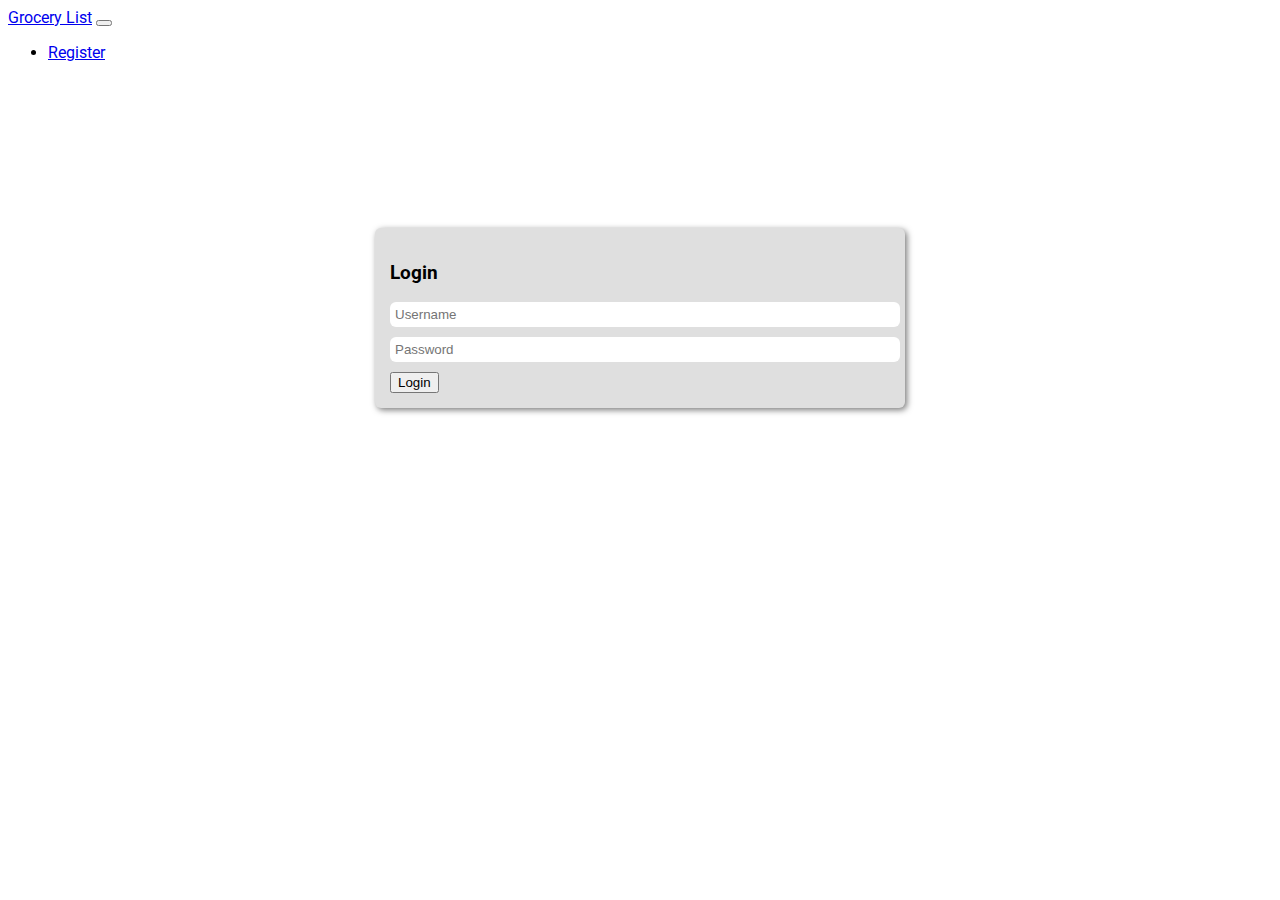
<file: target/classes/index.html>
<!DOCTYPE html>
<html lang="en">
<head>
    <meta charset="UTF-8">
    <meta http-equiv="X-UA-Compatible" content="IE=edge">
    <meta name="viewport" content="width=device-width, initial-scale=1.0">
    <title>Document</title>

    <link href="https://cdn.jsdelivr.net/npm/bootstrap@5.0.2/dist/css/bootstrap.min.css" rel="stylesheet" integrity="sha384-EVSTQN3/azprG1Anm3QDgpJLIm9Nao0Yz1ztcQTwFspd3yD65VohhpuuCOmLASjC" crossorigin="anonymous">
    <link rel="preconnect" href="https://fonts.googleapis.com">
    <link rel="preconnect" href="https://fonts.gstatic.com" crossorigin>
    <link href="https://fonts.googleapis.com/css2?family=Roboto:wght@300&display=swap" rel="stylesheet">
    <link rel="stylesheet" href="./globals/globals.css">
    <link rel="stylesheet" href="./styles.css">

</head>
<body>
    
    <nav class="navbar navbar-expand-lg navbar-dark bg-dark">
        <div class="container-fluid">
          <a class="navbar-brand" href="#">Grocery List</a>
          <button class="navbar-toggler" type="button" data-bs-toggle="collapse" data-bs-target="#navbarNav" aria-controls="navbarNav" aria-expanded="false" aria-label="Toggle navigation">
            <span class="navbar-toggler-icon"></span>
          </button>
          <div class="collapse navbar-collapse" id="navbarNav">
            <ul class="navbar-nav">
              <li class="nav-item">
                <a class="nav-link active" aria-current="page" href="./register/index.html">Register</a>
              </li>
            </ul>
          </div>
        </div>
      </nav>

<!-- login form -->

      <div id="login-container">
          <form id="login-form">
            <h3>Login</h3>
            <div><input type="text" id="username" placeholder="Username"></div>
            <div><input type="password" id="password" placeholder="Password"></div>
            <div id="message"></div>
            <div><button class="btn btn-primary">Login</button></div>
          </form>
      </div>


    <script src="https://cdn.jsdelivr.net/npm/bootstrap@5.0.2/dist/js/bootstrap.bundle.min.js" integrity="sha384-MrcW6ZMFYlzcLA8Nl+NtUVF0sA7MsXsP1UyJoMp4YLEuNSfAP+JcXn/tWtIaxVXM" crossorigin="anonymous"></script>
    <script src="./globals/globals.js"></script>
    <script src="./login.js"></script>
  </body>
</html>
</file>
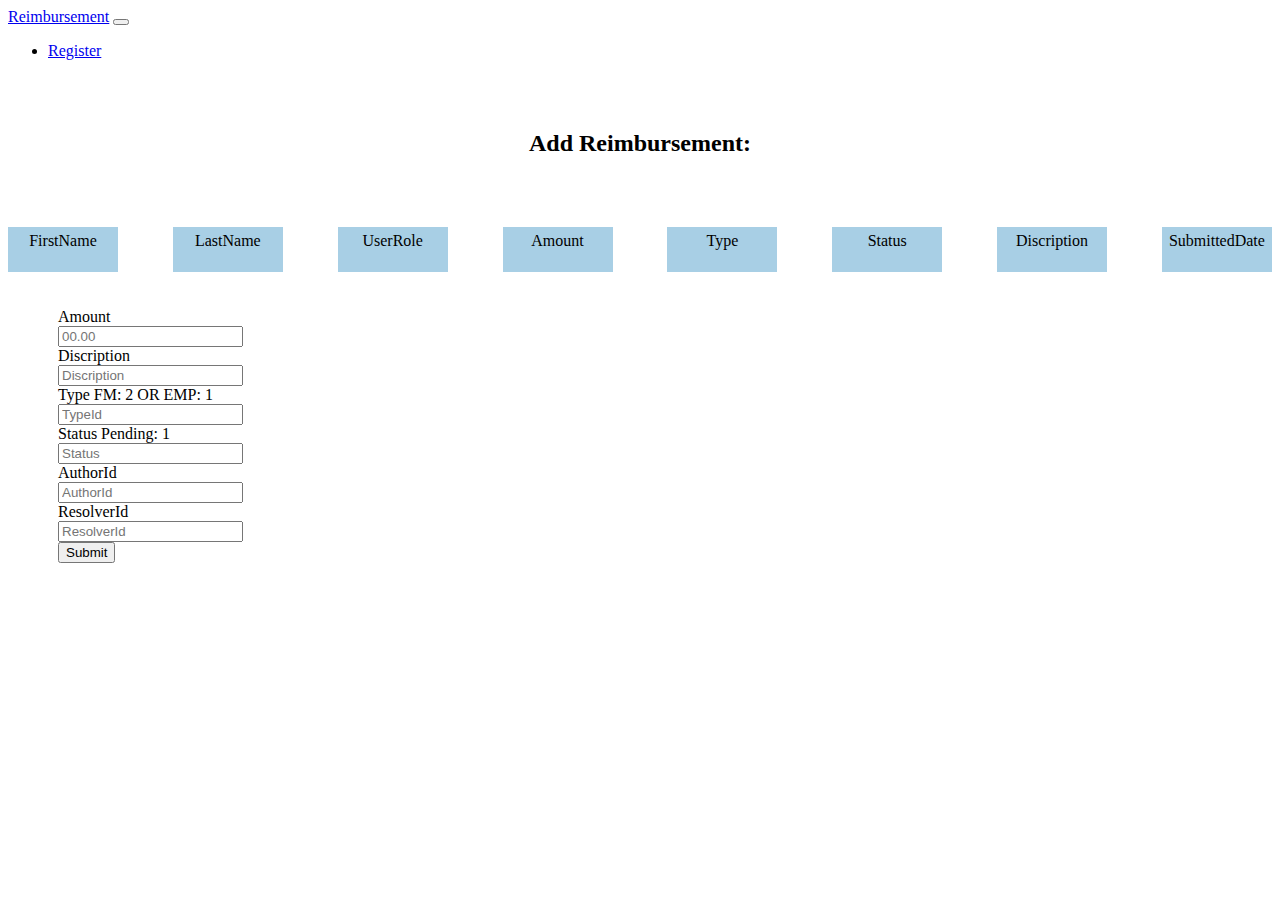
<file: target/classes/addreimb/index.html>
<!DOCTYPE html>
<html lang="en">
<head>
    <meta charset="UTF-8">
    <meta http-equiv="X-UA-Compatible" content="IE=edge">
    <meta name="viewport" content="width=device-width, initial-scale=1.0">
    <title>Document</title>
    <link href="https://cdn.jsdelivr.net/npm/bootstrap@5.0.2/dist/css/bootstrap.min.css" rel="stylesheet" integrity="sha384-EVSTQN3/azprG1Anm3QDgpJLIm9Nao0Yz1ztcQTwFspd3yD65VohhpuuCOmLASjC" crossorigin="anonymous">
    <link rel="stylesheet" href="./styles.css">
</head>
<body>
    <nav class="navbar navbar-expand-lg navbar-dark bg-dark">
        <div class="container-fluid">
          <a class="navbar-brand" href="#">Reimbursement</a>
          <button class="navbar-toggler" type="button" data-bs-toggle="collapse" data-bs-target="#navbarNav" aria-controls="navbarNav" aria-expanded="false" aria-label="Toggle navigation">
            <span class="navbar-toggler-icon"></span>
          </button>
          <div class="collapse navbar-collapse" id="navbarNav">
            <ul class="navbar-nav">
              <li class="nav-item">
                <a class="nav-link active" aria-current="page" href="../register/index.html">Register</a>
              </li>
            </ul>
          </div>
        </div>
      </nav>
        
        <div id="reimb">
            <div id="welcome">
                <h2>Add Reimbursement: </h2>
            </div>
            <div class="container" id="reimb-container">
                <div class="row-container">
                    <div class="column">FirstName </div>
                    <div class="column">LastName </div>
                    <div class="column">UserRole </div>
                    <div class="column">Amount</div>
                    <div class="column">Type</div>
                    <div class="column">Status</div>
                    <div class="column">Discription</div>
                    <div class="column">SubmittedDate</div>
                </div>
            </div>
        </div>
        <br/><br/>
        
        <div id="pastreimb-container">
            <form id="addreimb">
                <div class="form-group row">
                    <label for="inputPassword3" class="col-sm-2 col-form-label">Amount</label>
                    <div class="col-sm-10">
                      <input id="amount" type="amount" class="form-control" id="inputPassword3" placeholder="00.00">
                    </div>
                </div>
                <div class="form-group row">
                  <label for="inputPassword3" class="col-sm-2 col-form-label">Discription</label>
                  <div class="col-sm-10">
                    <input id="discription" type="discription" class="form-control" id="inputPassword3" placeholder="Discription">
                  </div>
              </div>
                <div class="form-group row">
                    <label for="inputEmail3" class="col-sm-2 col-form-label">Type FM: 2 OR EMP: 1</label>
                    <div class="col-sm-10">
                      <input id="typeId" type="TypeId" class="form-control" placeholder="TypeId">
                    </div>
                </div>
                <div class="form-group row">
                    <label for="inputPassword3" class="col-sm-2 col-form-label">Status Pending: 1</label>
                    <div class="col-sm-10">
                      <input id="statusId" type="statusId" class="form-control" placeholder="Status">
                    </div>
                </div>
                <div class="form-group row">
                    <label for="inputPassword3" class="col-sm-2 col-form-label">AuthorId</label>
                    <div class="col-sm-10">
                      <input id="authorId" type="authorId" class="form-control" placeholder="AuthorId">
                    </div>
                </div>
                <div class="form-group row">
                  <label for="inputPassword3" class="col-sm-2 col-form-label">ResolverId</label>
                  <div class="col-sm-10">
                    <input id="resolverId" type="resolverId" class="form-control" placeholder="ResolverId">
                  </div>
                </div>
                 
                 
                <div class="form-group row">
                  <div class="col-sm-10">
                    <button type="submit" class="btn btn-secondary">Submit</button>
                  </div>
                </div>
              </form>
        </div>
         
    <script src="https://cdn.jsdelivr.net/npm/bootstrap@5.0.2/dist/js/bootstrap.bundle.min.js" integrity="sha384-MrcW6ZMFYlzcLA8Nl+NtUVF0sA7MsXsP1UyJoMp4YLEuNSfAP+JcXn/tWtIaxVXM" crossorigin="anonymous"></script>
    <script src="./script.js"></script>
</body>
</html>
</file>
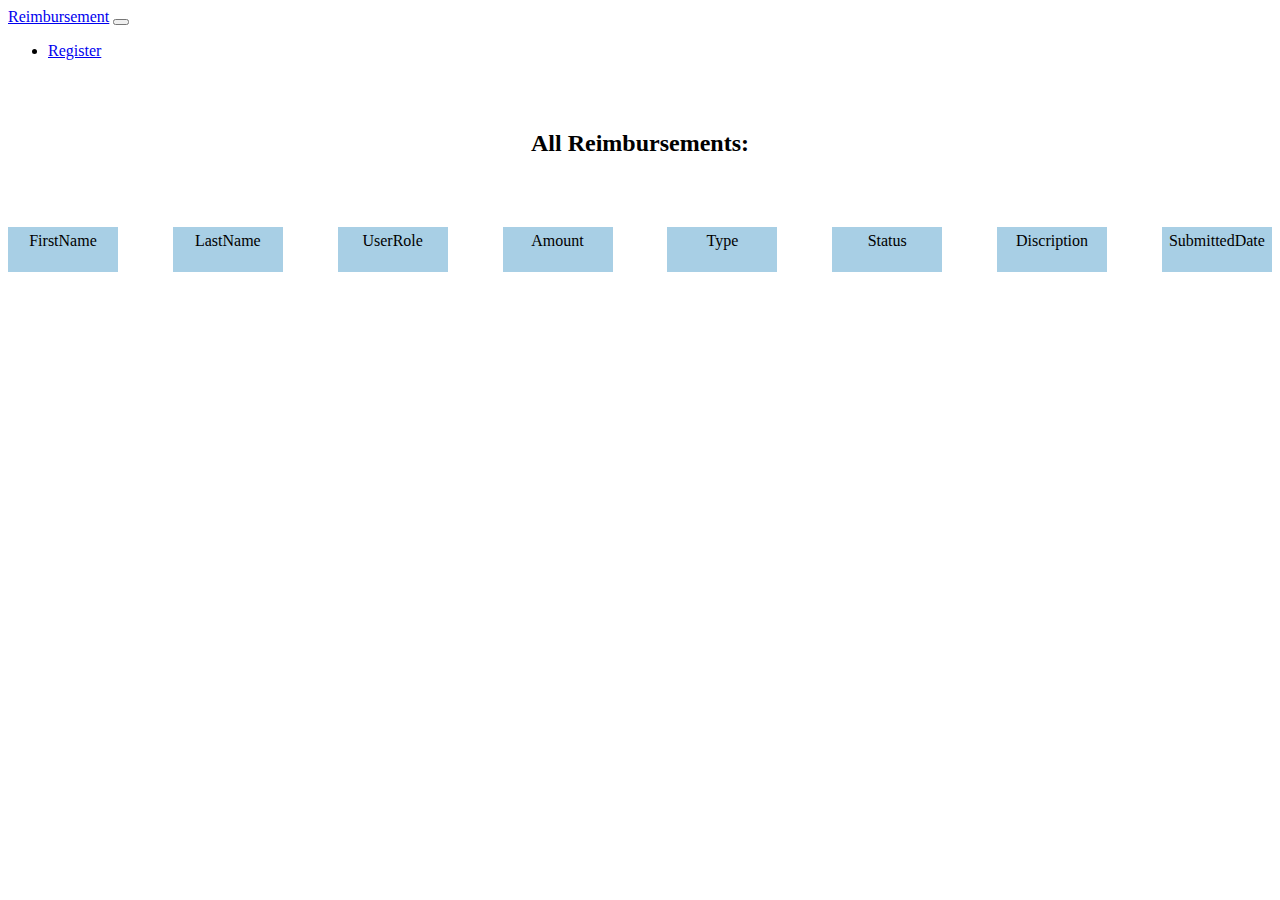
<file: target/classes/allreimburslist/index.html>
<!DOCTYPE html>
<html lang="en">
<head>
    <meta charset="UTF-8">
    <meta http-equiv="X-UA-Compatible" content="IE=edge">
    <meta name="viewport" content="width=device-width, initial-scale=1.0">
    <title>Document</title>
    <link href="https://cdn.jsdelivr.net/npm/bootstrap@5.0.2/dist/css/bootstrap.min.css" rel="stylesheet" integrity="sha384-EVSTQN3/azprG1Anm3QDgpJLIm9Nao0Yz1ztcQTwFspd3yD65VohhpuuCOmLASjC" crossorigin="anonymous">
    <link rel="stylesheet" href="./styles.css">
</head>
<body>
    <nav class="navbar navbar-expand-lg navbar-dark bg-dark">
        <div class="container-fluid">
          <a class="navbar-brand" href="#">Reimbursement</a>
          <button class="navbar-toggler" type="button" data-bs-toggle="collapse" data-bs-target="#navbarNav" aria-controls="navbarNav" aria-expanded="false" aria-label="Toggle navigation">
            <span class="navbar-toggler-icon"></span>
          </button>
          <div class="collapse navbar-collapse" id="navbarNav">
            <ul class="navbar-nav">
              <li class="nav-item">
                <a class="nav-link active" aria-current="page" href="../register/index.html">Register</a>
              </li>
            </ul>
          </div>
        </div>
      </nav>
        
        <div id="reimb">
            <div id="welcome">
                <h2>All Reimbursements: </h2>
            </div>
            <div class="container" id="reimb-container">
                <div class="row-container">
                    <div class="column">FirstName </div>
                    <div class="column">LastName </div>
                    <div class="column">UserRole </div>
                    <div class="column">Amount</div>
                    <div class="column">Type</div>
                    <div class="column">Status</div>
                    <div class="column">Discription</div>
                    <div class="column">SubmittedDate</div>
                </div>
            </div>
        </div>
        <br/><br/>
         
         
    <script src="https://cdn.jsdelivr.net/npm/bootstrap@5.0.2/dist/js/bootstrap.bundle.min.js" integrity="sha384-MrcW6ZMFYlzcLA8Nl+NtUVF0sA7MsXsP1UyJoMp4YLEuNSfAP+JcXn/tWtIaxVXM" crossorigin="anonymous"></script>
    <script src="./script.js"></script>
</body>
</html>
</file>
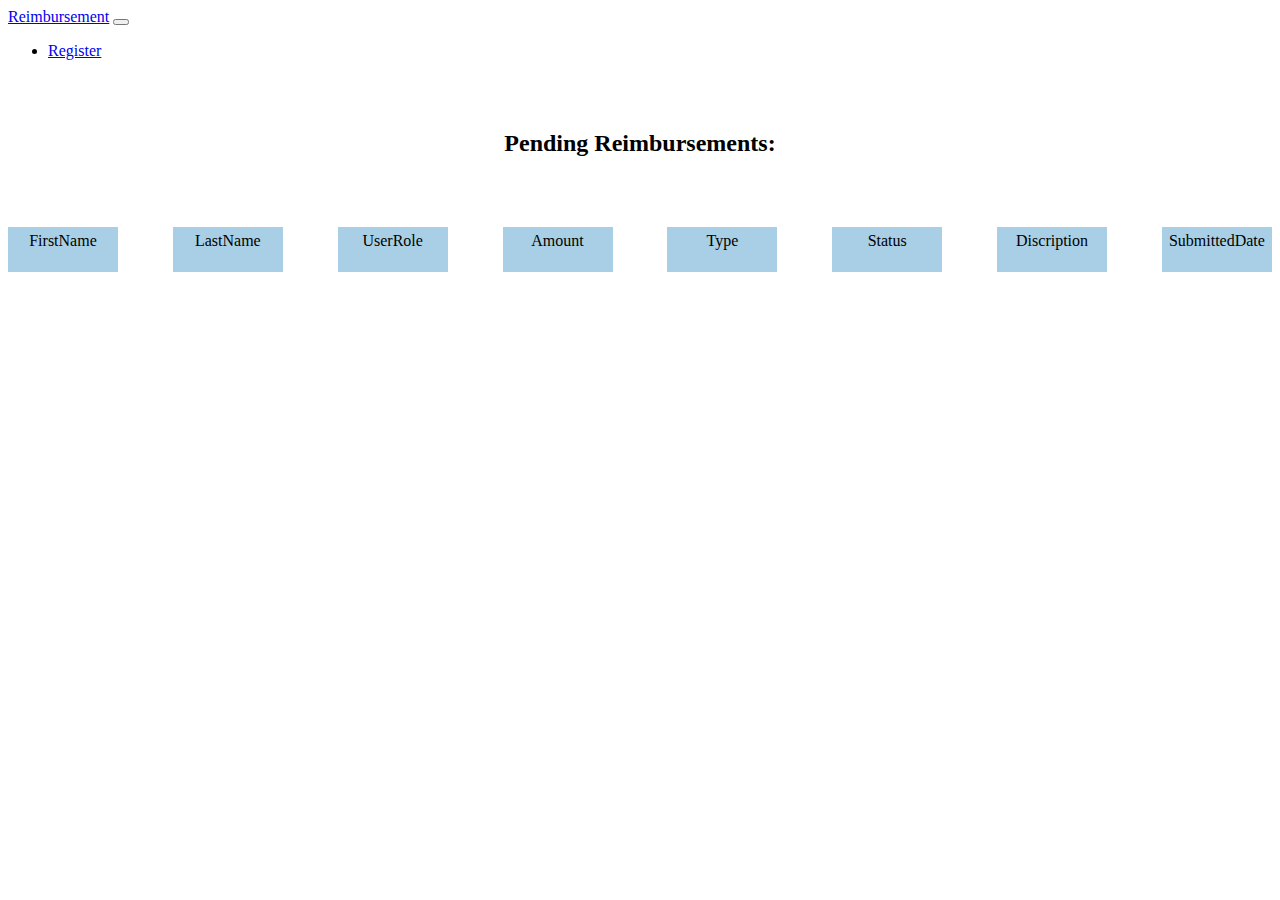
<file: target/classes/Approvedreimb/index.html>
<!DOCTYPE html>
<html lang="en">
<head>
    <meta charset="UTF-8">
    <meta http-equiv="X-UA-Compatible" content="IE=edge">
    <meta name="viewport" content="width=device-width, initial-scale=1.0">
    <title>Document</title>
    <link href="https://cdn.jsdelivr.net/npm/bootstrap@5.0.2/dist/css/bootstrap.min.css" rel="stylesheet" integrity="sha384-EVSTQN3/azprG1Anm3QDgpJLIm9Nao0Yz1ztcQTwFspd3yD65VohhpuuCOmLASjC" crossorigin="anonymous">
    <link rel="stylesheet" href="./styles.css">
</head>
<body>
    <nav class="navbar navbar-expand-lg navbar-dark bg-dark">
        <div class="container-fluid">
          <a class="navbar-brand" href="#">Reimbursement</a>
          <button class="navbar-toggler" type="button" data-bs-toggle="collapse" data-bs-target="#navbarNav" aria-controls="navbarNav" aria-expanded="false" aria-label="Toggle navigation">
            <span class="navbar-toggler-icon"></span>
          </button>
          <div class="collapse navbar-collapse" id="navbarNav">
            <ul class="navbar-nav">
              <li class="nav-item">
                <a class="nav-link active" aria-current="page" href="../register/index.html">Register</a>
              </li>
            </ul>
          </div>
        </div>
      </nav>
       
        <div id="reimb">
            <div id="welcome">
                <h2>Pending Reimbursements: </h2>
            </div>
            <div class="container" id="reimb-container">
                <div class="row-container">
                    <div class="column">FirstName </div>
                    <div class="column">LastName </div>
                    <div class="column">UserRole </div>
                    <div class="column">Amount</div>
                    <div class="column">Type</div>
                    <div class="column">Status</div>
                    <div class="column">Discription</div>
                    <div class="column">SubmittedDate</div>
                </div>
            </div>
        </div>
        <br/><br/>
         
         
    <script src="https://cdn.jsdelivr.net/npm/bootstrap@5.0.2/dist/js/bootstrap.bundle.min.js" integrity="sha384-MrcW6ZMFYlzcLA8Nl+NtUVF0sA7MsXsP1UyJoMp4YLEuNSfAP+JcXn/tWtIaxVXM" crossorigin="anonymous"></script>
    <script src="./script.js"></script>
</body>
</html>
</file>
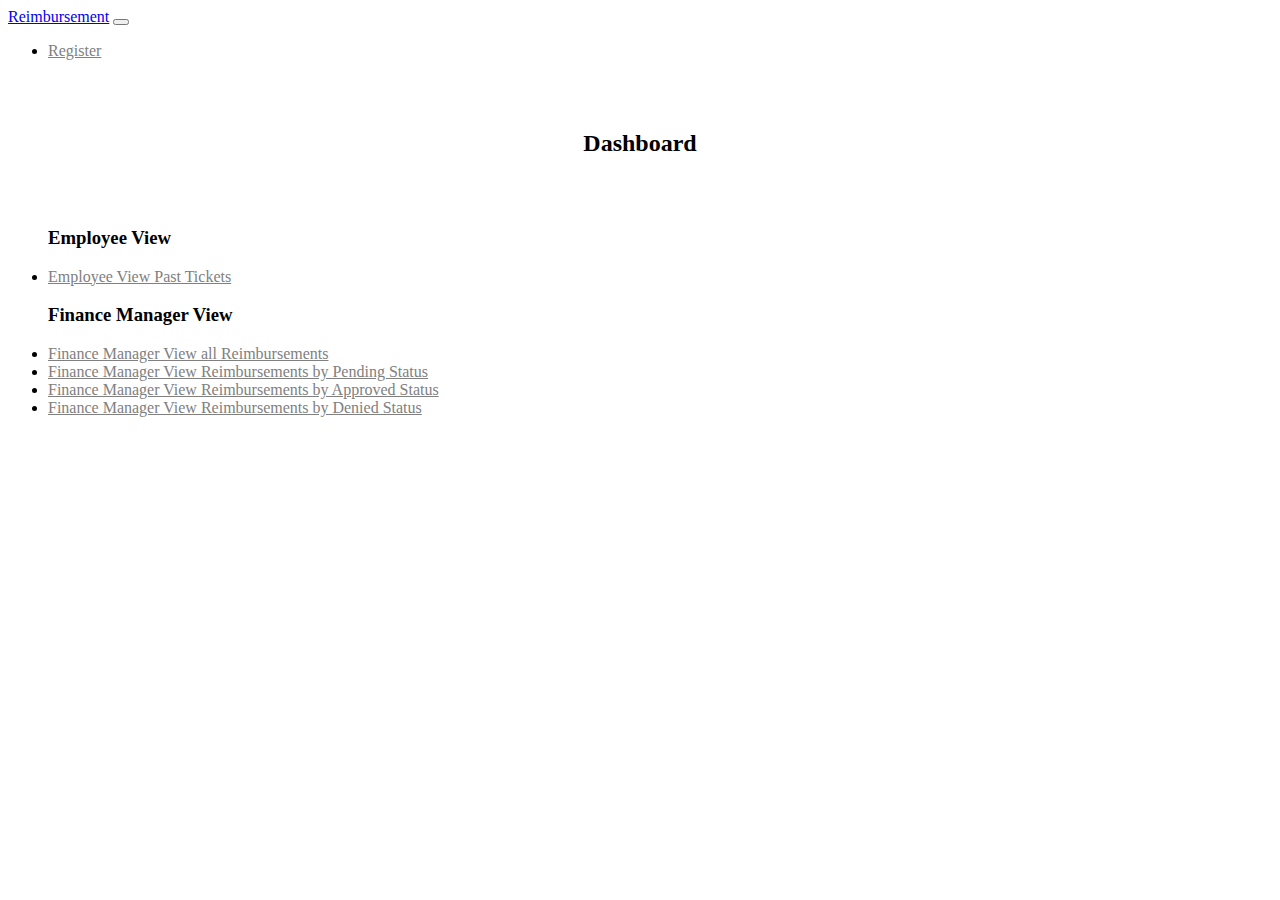
<file: target/classes/dashboard/index.html>
<!DOCTYPE html>
<html lang="en">
<head>
    <meta charset="UTF-8">
    <meta http-equiv="X-UA-Compatible" content="IE=edge">
    <meta name="viewport" content="width=device-width, initial-scale=1.0">
    <title>Document</title>
    <link href="https://cdn.jsdelivr.net/npm/bootstrap@5.0.2/dist/css/bootstrap.min.css" rel="stylesheet" integrity="sha384-EVSTQN3/azprG1Anm3QDgpJLIm9Nao0Yz1ztcQTwFspd3yD65VohhpuuCOmLASjC" crossorigin="anonymous">
    <link rel="stylesheet" href="./styles.css">
</head>
<body>
    <nav class="navbar navbar-expand-lg navbar-dark bg-dark">
        <div class="container-fluid">
          <a class="navbar-brand" href="#">Reimbursement</a>
          <button class="navbar-toggler" type="button" data-bs-toggle="collapse" data-bs-target="#navbarNav" aria-controls="navbarNav" aria-expanded="false" aria-label="Toggle navigation">
            <span class="navbar-toggler-icon"></span>
          </button>
          <div class="collapse navbar-collapse" id="navbarNav">
            <ul class="navbar-nav">
              <li class="nav-item">
                <a class="nav-link active" aria-current="page" href="./register/index.html">Register</a>
              </li>
            </ul>
          </div>
        </div>
      </nav>

      <div class="container">
            <div id="welcome"><h2>Dashboard</h2></div>
            <ul class="list-group-flush">
                <h3>Employee View</h3>
                <li class="list-group-item"><a class="nav-link active" id="reimb-1" aria-current="page" href="http://localhost:9000/pastreimb">Employee View Past Tickets</a></li>
                <!-- <li class="list-group-item"><a class="nav-link active" id="reimb-2" aria-current="page" href="http://localhost:9000/addreimb">To Add Reimbursement</a></li> -->
                <h3>Finance Manager View</h3>
                <li class="list-group-item"><a class="nav-link active" id="reimb-3" aria-current="page" href="http://localhost:9000/allreimburslist">Finance Manager View all Reimbursements</a></li>
                <li class="list-group-item"><a class="nav-link active" id="reimb-4" aria-current="page" href="http://localhost:9000/pendingreimb">Finance Manager View Reimbursements by Pending Status</a></li>
                <li class="list-group-item"><a class="nav-link active" id="reimb-5" aria-current="page" href="http://localhost:9000/approvedreimb">Finance Manager View Reimbursements by Approved Status</a></li>
                <li class="list-group-item"><a class="nav-link active" id="reimb-6" aria-current="page" href="http://localhost:9000/deniedreimb">Finance Manager View Reimbursements by Denied Status</a></li>
 
              </ul>

      </div>

    <script src="https://cdn.jsdelivr.net/npm/bootstrap@5.0.2/dist/js/bootstrap.bundle.min.js" integrity="sha384-MrcW6ZMFYlzcLA8Nl+NtUVF0sA7MsXsP1UyJoMp4YLEuNSfAP+JcXn/tWtIaxVXM" crossorigin="anonymous"></script>
    <script src="./script.js"></script>
</body>
</html>
</file>
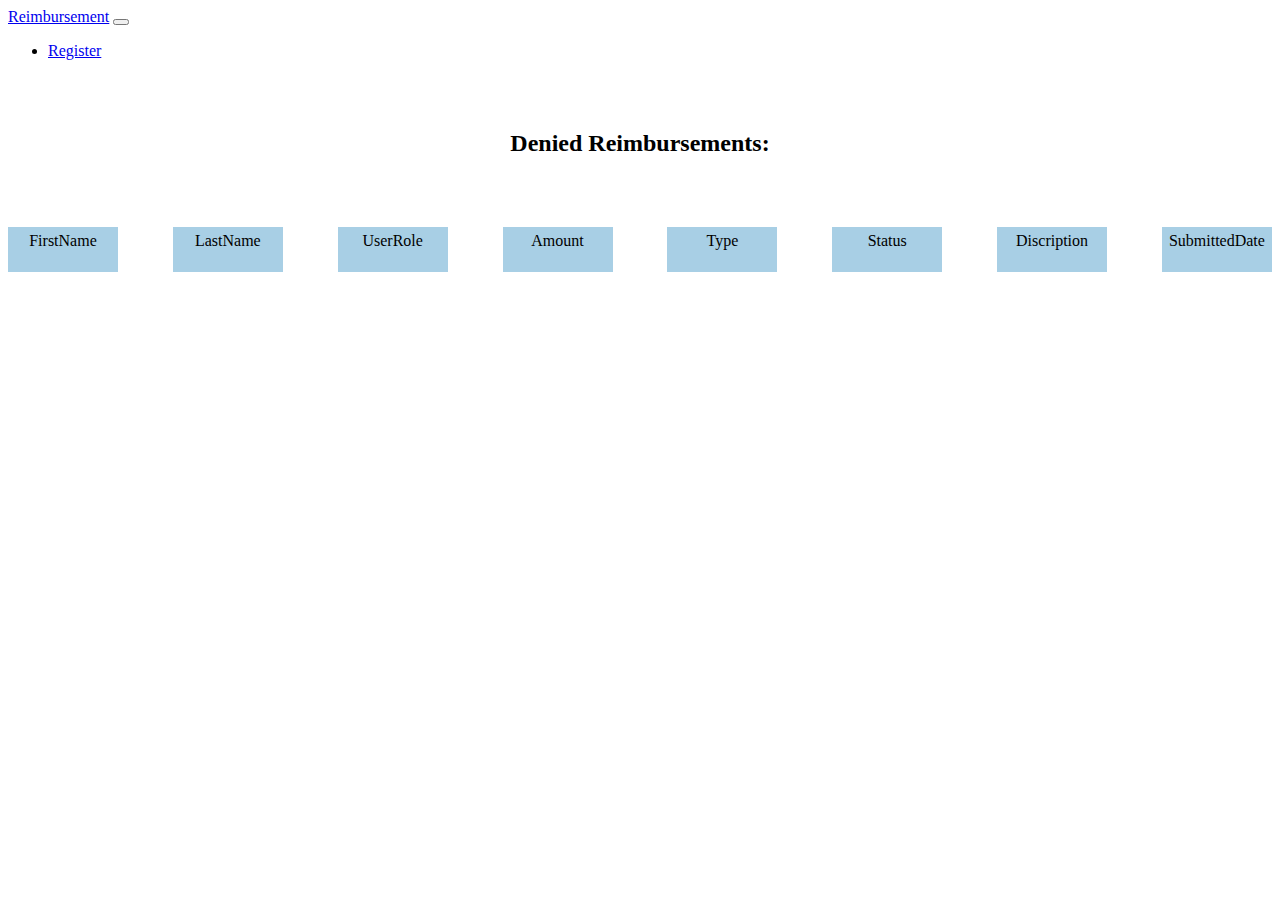
<file: target/classes/deniedreimb/index.html>
<!DOCTYPE html>
<html lang="en">
<head>
    <meta charset="UTF-8">
    <meta http-equiv="X-UA-Compatible" content="IE=edge">
    <meta name="viewport" content="width=device-width, initial-scale=1.0">
    <title>Document</title>
    <link href="https://cdn.jsdelivr.net/npm/bootstrap@5.0.2/dist/css/bootstrap.min.css" rel="stylesheet" integrity="sha384-EVSTQN3/azprG1Anm3QDgpJLIm9Nao0Yz1ztcQTwFspd3yD65VohhpuuCOmLASjC" crossorigin="anonymous">
    <link rel="stylesheet" href="./styles.css">
</head>
<body>
    <nav class="navbar navbar-expand-lg navbar-dark bg-dark">
        <div class="container-fluid">
          <a class="navbar-brand" href="#">Reimbursement</a>
          <button class="navbar-toggler" type="button" data-bs-toggle="collapse" data-bs-target="#navbarNav" aria-controls="navbarNav" aria-expanded="false" aria-label="Toggle navigation">
            <span class="navbar-toggler-icon"></span>
          </button>
          <div class="collapse navbar-collapse" id="navbarNav">
            <ul class="navbar-nav">
              <li class="nav-item">
                <a class="nav-link active" aria-current="page" href="../register/index.html">Register</a>
              </li>
            </ul>
          </div>
        </div>
      </nav>
       
        <div id="reimb">
            <div id="welcome">
                <h2>Denied Reimbursements: </h2>
            </div>
            <div class="container" id="reimb-container">
                <div class="row-container">
                    <div class="column">FirstName </div>
                    <div class="column">LastName </div>
                    <div class="column">UserRole </div>
                    <div class="column">Amount</div>
                    <div class="column">Type</div>
                    <div class="column">Status</div>
                    <div class="column">Discription</div>
                    <div class="column">SubmittedDate</div>
                </div>
            </div>
        </div>
        <br/><br/>
         
         
    <script src="https://cdn.jsdelivr.net/npm/bootstrap@5.0.2/dist/js/bootstrap.bundle.min.js" integrity="sha384-MrcW6ZMFYlzcLA8Nl+NtUVF0sA7MsXsP1UyJoMp4YLEuNSfAP+JcXn/tWtIaxVXM" crossorigin="anonymous"></script>
    <script src="./script.js"></script>
</body>
</html>
</file>
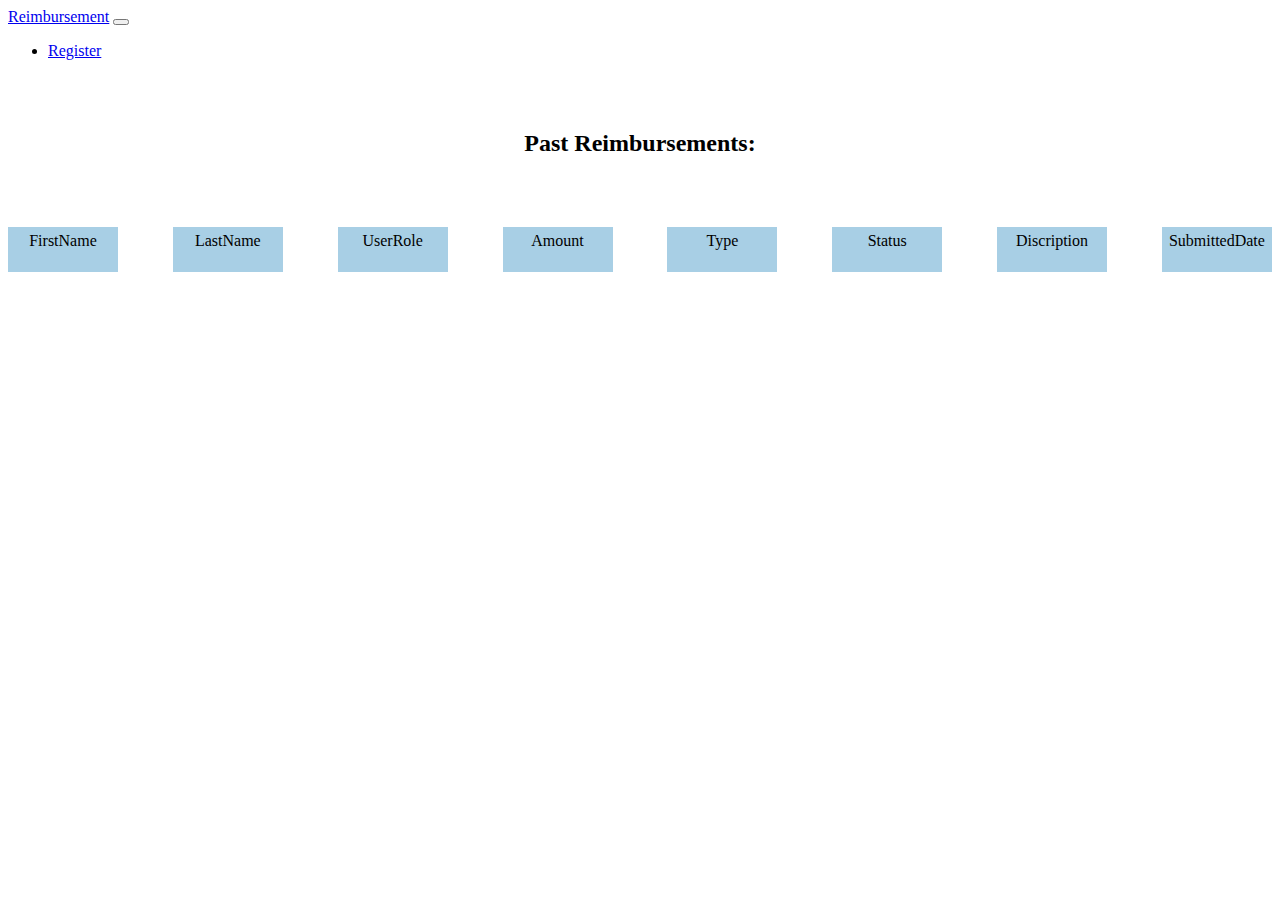
<file: target/classes/pastreimb/index.html>
<!DOCTYPE html>
<html lang="en">
<head>
    <meta charset="UTF-8">
    <meta http-equiv="X-UA-Compatible" content="IE=edge">
    <meta name="viewport" content="width=device-width, initial-scale=1.0">
    <title>Document</title>
    <link href="https://cdn.jsdelivr.net/npm/bootstrap@5.0.2/dist/css/bootstrap.min.css" rel="stylesheet" integrity="sha384-EVSTQN3/azprG1Anm3QDgpJLIm9Nao0Yz1ztcQTwFspd3yD65VohhpuuCOmLASjC" crossorigin="anonymous">
    <link rel="stylesheet" href="./styles.css">
</head>
<body>
    <nav class="navbar navbar-expand-lg navbar-dark bg-dark">
        <div class="container-fluid">
          <a class="navbar-brand" href="#">Reimbursement</a>
          <button class="navbar-toggler" type="button" data-bs-toggle="collapse" data-bs-target="#navbarNav" aria-controls="navbarNav" aria-expanded="false" aria-label="Toggle navigation">
            <span class="navbar-toggler-icon"></span>
          </button>
          <div class="collapse navbar-collapse" id="navbarNav">
            <ul class="navbar-nav">
              <li class="nav-item">
                <a class="nav-link active" aria-current="page" href="./register/index.html">Register</a>
              </li>
            </ul>
          </div>
        </div>
      </nav>
      
        <div id="reimb">
            <div id="welcome">
                <h2>Past Reimbursements: </h2>
            </div>
            <div class="container" id="reimb-container">
                <div class="row-container">
                    <div class="column">FirstName </div>
                    <div class="column">LastName </div>
                    <div class="column">UserRole </div>
                    <div class="column">Amount</div>
                    <div class="column">Type</div>
                    <div class="column">Status</div>
                    <div class="column">Discription</div>
                    <div class="column">SubmittedDate</div>
                </div>
            </div>
        </div>
        <br/><br/>
         
        <!-- <div id="pastreimb-container">
            <form id=""  onsubmit="createNewReimb(event)">
                <div class="form-group row">
                  <label for="inputEmail3" class="col-sm-2 col-form-label">FirstName</label>
                  <div class="col-sm-10">
                    <input id="firstname" type="firstname" class="form-control" placeholder="FirstName">
                  </div>
                </div>
                <div class="form-group row">
                  <label for="inputPassword3" class="col-sm-2 col-form-label">LastName</label>
                  <div class="col-sm-10">
                    <input id="lastname" type="lastname" class="form-control" placeholder="LastName">
                  </div>
                </div>
                <div class="form-group row">
                    <label for="inputEmail3" class="col-sm-2 col-form-label">UserRole</label>
                    <div class="col-sm-10">
                      <input id="userrole" type="userrole" class="form-control" placeholder="FM/EMP"/>
                    </div>
                </div>
                <div class="form-group row">
                    <label for="inputPassword3" class="col-sm-2 col-form-label">Amount</label>
                    <div class="col-sm-10">
                      <input id="amount" type="amount" class="form-control" id="inputPassword3" placeholder="00.00">
                    </div>
                </div>
                <div class="form-group row">
                    <label for="inputEmail3" class="col-sm-2 col-form-label">Type</label>
                    <div class="col-sm-10">
                      <input id="type" type="Type" class="form-control" placeholder="Type">
                    </div>
                </div>
                <div class="form-group row">
                    <label for="inputPassword3" class="col-sm-2 col-form-label">Status</label>
                    <div class="col-sm-10">
                      <input id="status" type="status" class="form-control" placeholder="Status">
                    </div>
                </div>
                <div class="form-group row">
                    <label for="inputPassword3" class="col-sm-2 col-form-label">Discription</label>
                    <div class="col-sm-10">
                      <input id="discription" type="discription" class="form-control" placeholder="Discription">
                    </div>
                </div>
                 
                 
                <div class="form-group row">
                  <div class="col-sm-10">
                    <button type="submit" class="btn btn-secondary">Submit</button>
                  </div>
                </div>
              </form>
        </div> -->
    <script src="https://cdn.jsdelivr.net/npm/bootstrap@5.0.2/dist/js/bootstrap.bundle.min.js" integrity="sha384-MrcW6ZMFYlzcLA8Nl+NtUVF0sA7MsXsP1UyJoMp4YLEuNSfAP+JcXn/tWtIaxVXM" crossorigin="anonymous"></script>
    <script src="./script.js"></script>
</body>
</html>
</file>
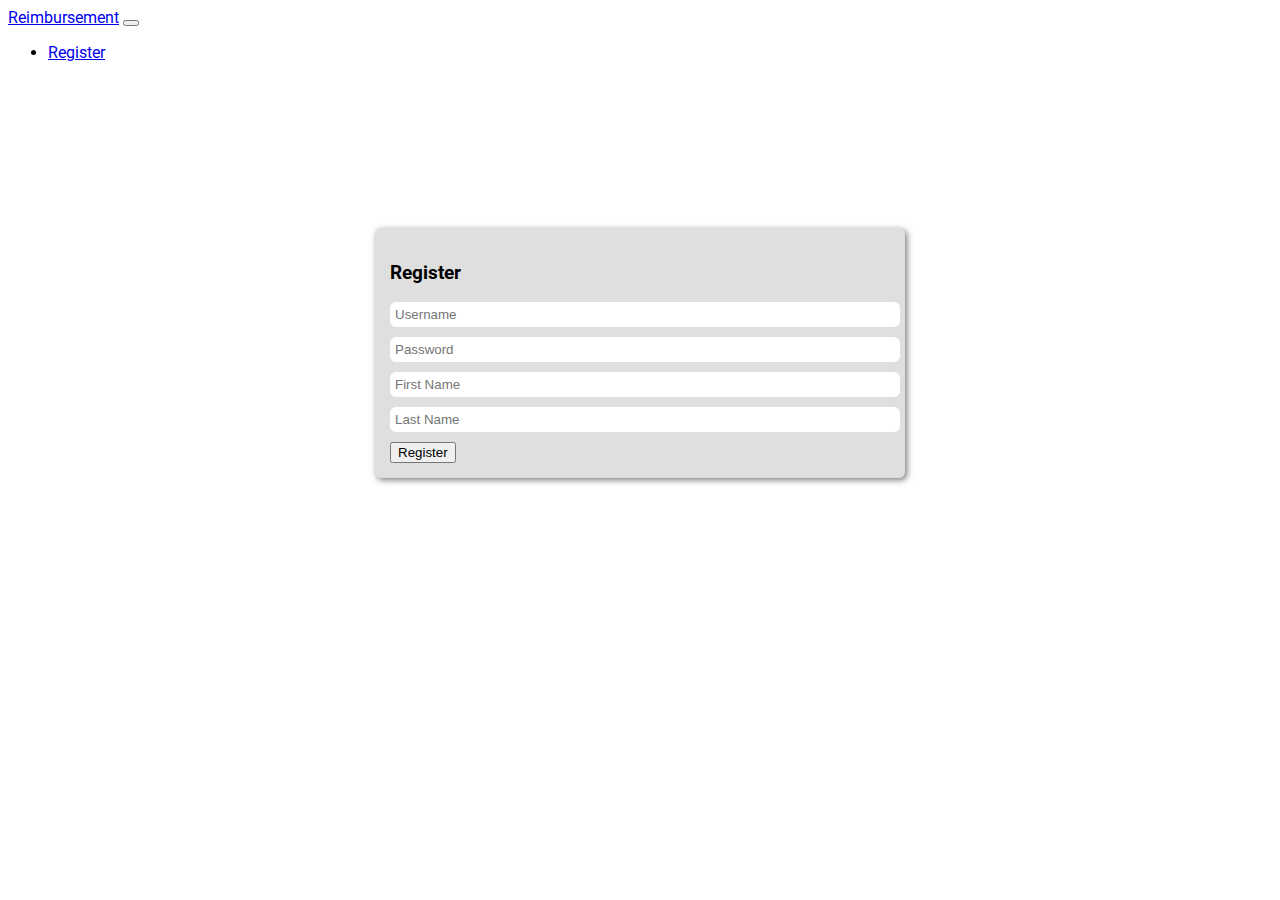
<file: target/classes/register/index.html>
<!DOCTYPE html>
<html lang="en">
<head>
    <meta charset="UTF-8">
    <meta http-equiv="X-UA-Compatible" content="IE=edge">
    <meta name="viewport" content="width=device-width, initial-scale=1.0">
    <title>Document</title>

    <link href="https://cdn.jsdelivr.net/npm/bootstrap@5.0.2/dist/css/bootstrap.min.css" rel="stylesheet" integrity="sha384-EVSTQN3/azprG1Anm3QDgpJLIm9Nao0Yz1ztcQTwFspd3yD65VohhpuuCOmLASjC" crossorigin="anonymous">
    <link rel="preconnect" href="https://fonts.googleapis.com">
    <link rel="preconnect" href="https://fonts.gstatic.com" crossorigin>
    <link href="https://fonts.googleapis.com/css2?family=Roboto:wght@300&display=swap" rel="stylesheet">
    <link rel="stylesheet" href="../globals/globals.css">
    <link rel="stylesheet" href="./styles.css">

</head>
<body>
    
    <nav class="navbar navbar-expand-lg navbar-dark bg-dark">
        <div class="container-fluid">
          <a class="navbar-brand" href="../index.html">Reimbursement</a>
          <button class="navbar-toggler" type="button" data-bs-toggle="collapse" data-bs-target="#navbarNav" aria-controls="navbarNav" aria-expanded="false" aria-label="Toggle navigation">
            <span class="navbar-toggler-icon"></span>
          </button>
          <div class="collapse navbar-collapse" id="navbarNav">
            <ul class="navbar-nav">
              <li class="nav-item">
                <a class="nav-link active" aria-current="page" href="./register/index.html">Register</a>
              </li>
            </ul>
          </div>
        </div>
      </nav>

<!-- login form -->

      <div id="register-container">
          <form id="register-form">
            <h3>Register</h3>
            <div><input type="text" id="username" placeholder="Username"></div>
            <div><input type="password" id="password" placeholder="Password"></div>
            <div><input type="text" id="firstname" placeholder="First Name"></div>
            <div><input type="text" id="lastname" placeholder="Last Name"></div>
            <div id="message"></div>
            <div><button class="btn btn-primary">Register</button></div>
          </form>
      </div>


    <script src="https://cdn.jsdelivr.net/npm/bootstrap@5.0.2/dist/js/bootstrap.bundle.min.js" integrity="sha384-MrcW6ZMFYlzcLA8Nl+NtUVF0sA7MsXsP1UyJoMp4YLEuNSfAP+JcXn/tWtIaxVXM" crossorigin="anonymous"></script>
    <script src="../globals/globals.js"></script>
    <script src="./register.js"></script>
  </body>
</html>
</file>
<file: target/classes/globals/globals.css>
body{
    font-family: 'Roboto', sans-serif;
}
</file>
<file: target/classes/styles.css>
#login-container {

    display: flex;
    justify-content: space-evenly;

}


#login-form{
    width: 500px;
    background-color: rgb(223, 223, 223);
    margin-top: 150px;
    padding: 15px;
    border-radius: 6px;
    box-shadow: 2px 2px 6px rgb(121, 121, 121);
}


#login-form input{
    width: 100%;
    margin-bottom: 10px;
    padding: 5px;
    border: none;
    border-radius: 6px;
}

#login-form input{
    width: 100%;
    margin-bottom: 10px;
    padding: 5px;
    border: none;
    border-radius: 6px;
}
</file>
<file: target/classes/addreimb/styles.css>
#welcome{
    display: flex;
    justify-content: space-evenly;
    margin-top: 50px;
    margin-bottom: 50px;
  }
  
  
  
  .row-container{
    display: flex;
    justify-content: space-between;
    background-color: rgb(206, 206, 206)3;
  }
  
  .column{
    width: 110px;
    height: 40px;
    background-color: #a8cfe5;
    text-align: center;
    justify-content: center;
    padding-top: 5px;
  }
  
  
  
  #pastreimb-container {
    width: 100%;
    margin-left: 50px;
    margin-right: 50px;
  
  }
  
  .btn1{
    background-color: #a8cfe5;
  }
</file>
<file: target/classes/allreimburslist/styles.css>
#welcome{
  display: flex;
  justify-content: space-evenly;
  margin-top: 50px;
  margin-bottom: 50px;
}



.row-container{
  display: flex;
  justify-content: space-between;
  background-color: rgb(206, 206, 206)3;
}

.column{
  width: 110px;
  height: 40px;
  background-color: #a8cfe5;
  text-align: center;
  justify-content: center;
  padding-top: 5px;
}



#pastreimb-container {
  width: 100%;
  margin-left: 50px;
  margin-right: 50px;

}

.btn1{
  background-color: #a8cfe5;
}
</file>
<file: target/classes/Approvedreimb/styles.css>
#welcome{
    display: flex;
    justify-content: space-evenly;
    margin-top: 50px;
    margin-bottom: 50px;
  }
  
  
  
  .row-container{
    display: flex;
    justify-content: space-between;
    background-color: rgb(206, 206, 206)3;
  }
  
  .column{
    width: 110px;
    height: 40px;
    background-color: #a8cfe5;
    text-align: center;
    justify-content: center;
    padding-top: 5px;
  }
  
  
  
  #pastreimb-container {
    width: 100%;
    margin-left: 50px;
    margin-right: 50px;
  
  }
  
  .btn1{
    background-color: #a8cfe5;
  }
</file>
<file: target/classes/dashboard/styles.css>
#welcome{
    margin-top: 50px;
    margin-bottom: 50px;
    display: flex;
    justify-content: space-evenly;
}



.btn-primary{
    width: 50%;
    margin-top: 50px;
}
.img-container{
    display: flex;
    justify-content: space-evenly;
}

.active{
    color: gray;
}
</file>
<file: target/classes/deniedreimb/styles.css>
#welcome{
    display: flex;
    justify-content: space-evenly;
    margin-top: 50px;
    margin-bottom: 50px;
  }
  
  
  
  .row-container{
    display: flex;
    justify-content: space-between;
    background-color: rgb(206, 206, 206)3;
  }
  
  .column{
    width: 110px;
    height: 40px;
    background-color: #a8cfe5;
    text-align: center;
    justify-content: center;
    padding-top: 5px;
  }
  
  
  
  #pastreimb-container {
    width: 100%;
    margin-left: 50px;
    margin-right: 50px;
  
  }
  
  .btn1{
    background-color: #a8cfe5;
  }
</file>
<file: target/classes/pastreimb/styles.css>
#welcome{
    display: flex;
    justify-content: space-evenly;
    margin-top: 50px;
    margin-bottom: 50px;
}



.row-container{
    display: flex;
    justify-content: space-between;
    background-color: rgb(206, 206, 206)3;
}

.column{
    width: 110px;
    height: 40px;
    background-color: #a8cfe5;
    text-align: center;
    justify-content: center;
    padding-top: 5px;
}

 

#pastreimb-container {
    width: 100%;
    margin-left: 50px;
    margin-right: 50px;

}

.btn1{
    background-color: #a8cfe5;
}
</file>
<file: target/classes/register/styles.css>
#register-container {

    display: flex;
    justify-content: space-evenly;

}


#register-form{
    width: 500px;
    background-color: rgb(223, 223, 223);
    margin-top: 150px;
    padding: 15px;
    border-radius: 6px;
    box-shadow: 2px 2px 6px rgb(121, 121, 121);
}


#register-form input{
    width: 100%;
    margin-bottom: 10px;
    padding: 5px;
    border: none;
    border-radius: 6px;
}
</file>
